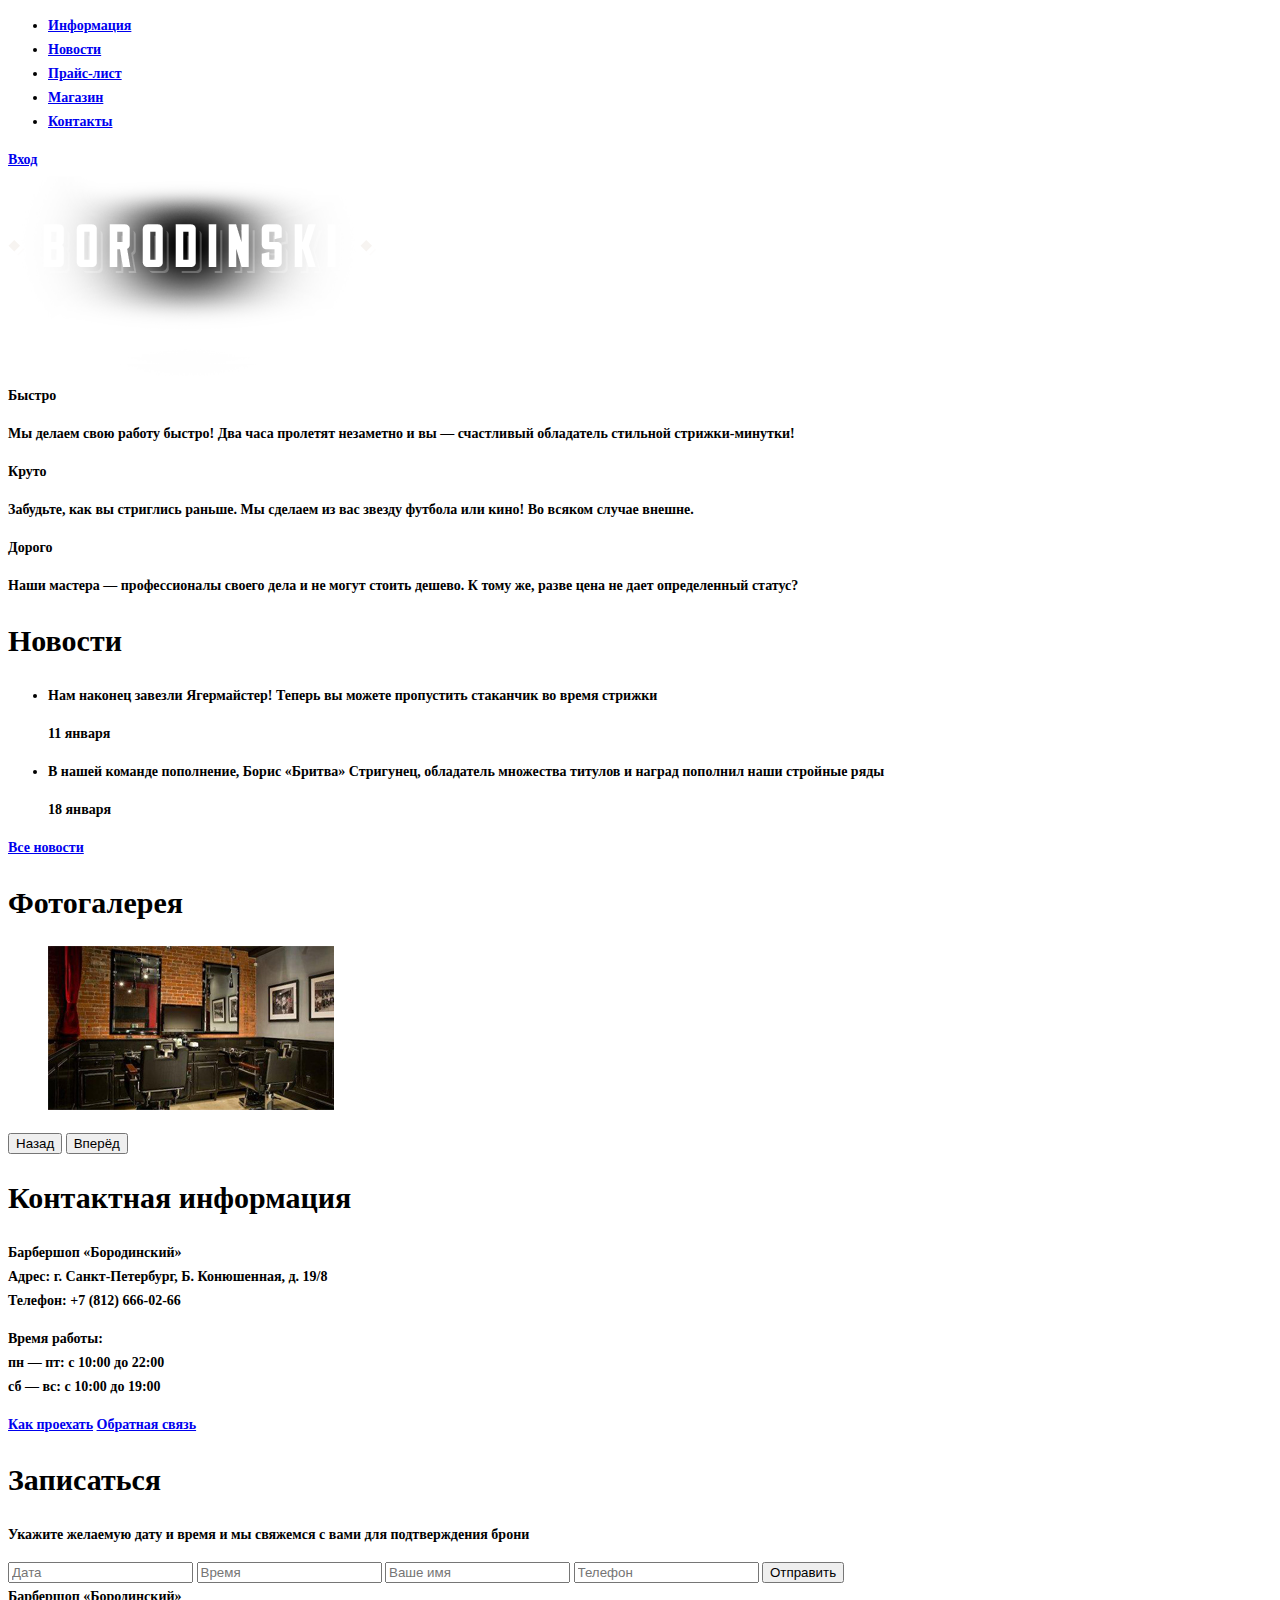
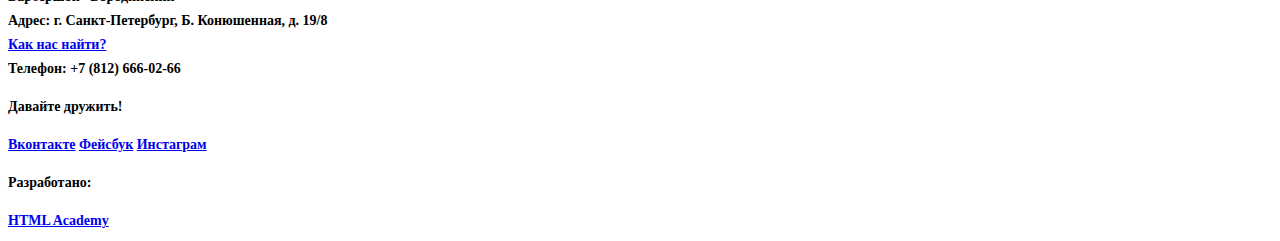
<file: index.html>
<!DOCTYPE html>
<html lang="ru">
  <head>
    <meta charset="utf-8">
    <title>Барбершоп «Бородинский»</title>
    <link href="css/style.css" rel="stylesheet">
  </head>
  <body>
    <header class="main-header">
      <div class="container">
        <nav class="main-navigation">
          <ul>
            <li>
              <a href="#">Информация</a>
            </li>
            <li>
              <a href="#">Новости</a>
            </li>
            <li>
              <a href="#">Прайс-лист</a>
            </li>
            <li>
              <a href="#">Магазин</a>
            </li>
            <li>
              <a href="#">Контакты</a>
            </li>
          </ul>
        </nav>
        <div class="user-block">
          <a class="login" href="#">Вход</a>
        </div>
      </div>
    </header>
    <main class="container">
      <div class="index-logo">
        <img src="img/BORODINSKI Logo.png" width="368" height="204" alt="Барбершоп «Бородинский»">
      </div>
      <section class="features">
        <div class="features-item">
          <b class="features-name">Быстро</b>
          <p>Мы делаем свою работу быстро! Два часа пролетят незаметно и вы — счастливый обладатель стильной стрижки-минутки!</p>
        </div>
        <div class="features-item">
          <b class="features-name">Круто</b>
          <p>Забудьте, как вы стриглись раньше. Мы сделаем из вас звезду футбола или кино! Во всяком случае внешне.</p>
        </div>
        <div class="features-item">
          <b class="features-name">Дорого</b>
          <p>Наши мастера — профессионалы своего дела и не могут стоить дешево. К тому же, разве цена не дает определенный статус?</p>
        </div>
      </section>
      <div class="index-content">
        <div class="index-content-left">
          <h2 class="index-content-title">Новости</h2>
          <ul class="news-preview">
            <li>
              <p>Нам наконец завезли Ягермайстер! Теперь вы можете пропустить стаканчик во время стрижки</p>
              <time datetime="2016-01-11">11 января</time>
            </li>
            <li>
              <p>В нашей команде пополнение, Борис «Бритва» Стригунец, обладатель множества титулов и наград пополнил наши стройные ряды</p>
              <time datetime="2016-01-18">18 января</time>
            </li>
          </ul>
          <a class="btn" href="#">Все новости</a>
        </div>
        <div class="index-content-right">
          <h2 class="index-content-title">Фотогалерея</h2>
          <div class="gallery">
            <figure class="gallery-content">
              <img src="img/gallery1.jpg" width="286" height="164" alt="">
            </figure>
            <button class="btn gallery-prev">Назад</button>
            <button class="btn gallery-next">Вперёд</button>
          </div>
        </div>
      </div>
      <div class="index-content">
        <div class="index-content-left">
          <h2 class="index-content-title">Контактная информация</h2>
          <p>
            Барбершоп «Бородинский»<br>
            Адрес: г. Санкт-Петербург, Б. Конюшенная, д. 19/8<br>
            Телефон: +7 (812) 666-02-66
          </p>
          <p>
            Время работы:<br>
            пн — пт: с 10:00 до 22:00<br>
            сб — вс: с 10:00 до 19:00
          </p>
          <a class="btn" href="#">Как проехать</a>
          <a class="btn" href="#">Обратная связь</a>
        </div>
        <div class="index-content-right">
          <h2 class="index-content-title">Записаться</h2>
          <p>Укажите желаемую дату и время и мы свяжемся с вами для подтверждения брони</p>
          <form class="appointment-form" action="https://echo.htmlacademy.ru" method="post">
            <input type="text" name="date" value="" placeholder="Дата">
            <input type="text" name="time" value="" placeholder="Время">
            <input type="text" name="name" value="" placeholder="Ваше имя">
            <input type="tel" name="phone" value="" placeholder="Телефон">
            <button class="btn" type="submit">Отправить</button>
          </form>
        </div>
      </div>
    </main>
    <footer class="main-footer">
      <div class="container">
        <section class="footer-contacts">
          Барбершоп «Бородинский»<br>
          Адрес: г. Санкт-Петербург, Б. Конюшенная, д. 19/8<br>
          <a href="#">Как нас найти?</a><br>
          Телефон: +7 (812) 666-02-66
        </section>
        <section class="footer-social">
          <p>Давайте дружить!</p>
          <a class="social-btn social-btn-vk" href="#">Вконтакте</a>
          <a class="social-btn social-btn-fb" href="#">Фейсбук</a>
          <a class="social-btn social-btn-inst" href="#">Инстаграм</a>
        </section>
        <section class="footer-copyright">
          <p>Разработано:</p>
          <a class="btn" href="https://htmlacademy.ru">HTML Academy</a>
        </section>
      </div>
    </footer>
  </body>
</html>
</file>
<file: css/style.css>
body {
   font-size: 14px;
   line-height: 24px;
   color: #000000;
   font-weight: bold;
}

h1 {
	font-size: 30px;
	line-height: 36px;
	color: #000000;
	font-weight: bold;
}

h2 {
	font-size: 30px;
	line-height: 36px;
	color: #000000;
	font-weight: bold;
}
</file>
